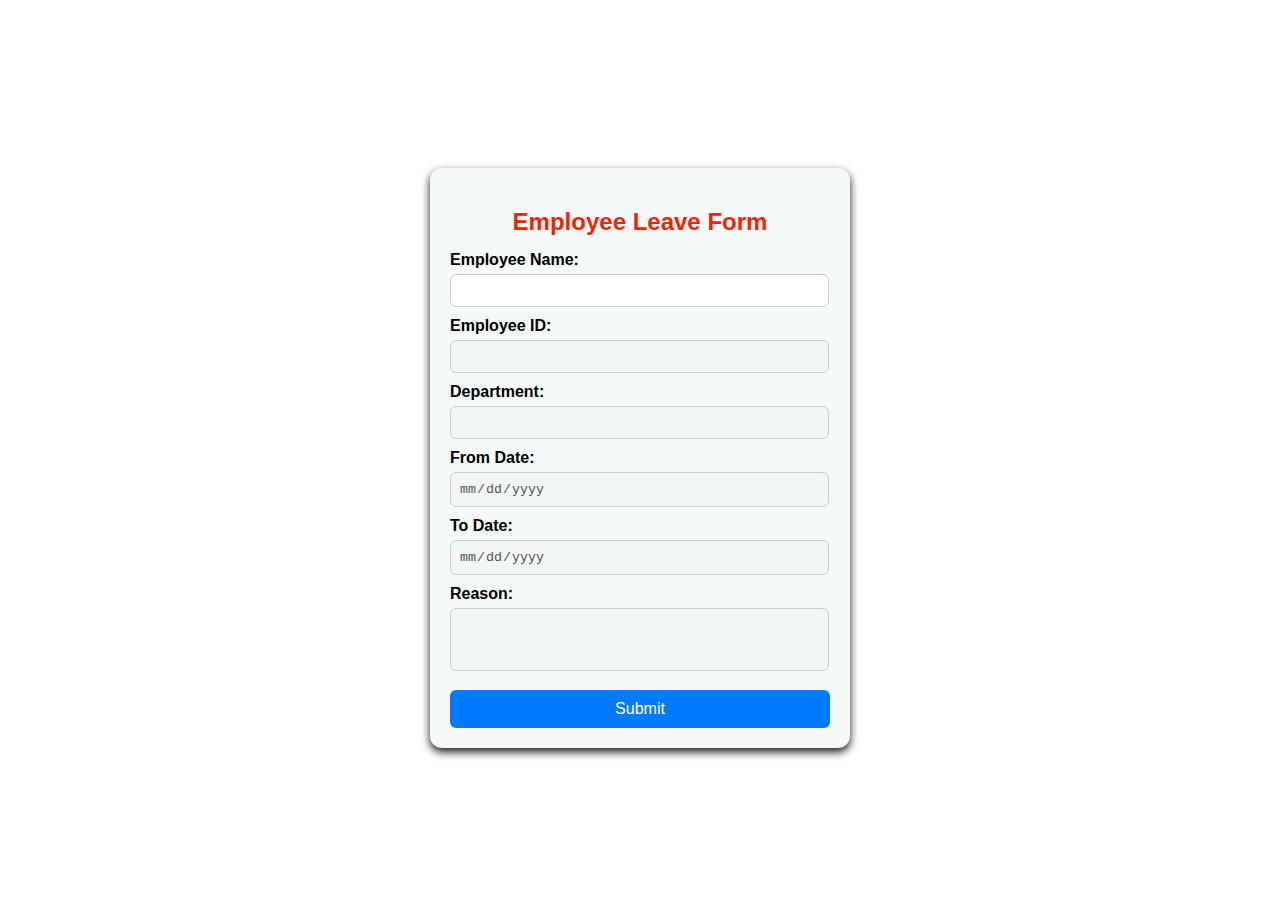
<file: form-assignment/index.html>
<!DOCTYPE html>
<html lang="en">
<head>
  <meta charset="UTF-8">
  <title>Employee Leave Form</title>
  <link rel="stylesheet" href="style.css">
</head>
<body>
<div class="topdiv">
  <div class="form-container">
    <h2>Employee Leave Form</h2>
    <form id="employeeForm">
      
      <label for="empName">Employee Name:</label>
      <input type="text" id="empName" required>
      <span class="error" id="nameError"></span>

      <label for="empId">Employee ID:</label>
      <input type="text" id="empId" required disabled>
      <span class="error" id="idError"></span>

      <label for="dept">Department:</label>
      <input type="text" id="dept" required disabled>
      <span class="error" id="deptError"></span>

      <label for="fromDate">From Date:</label>
      <input type="date" id="fromDate" required disabled>

      <label for="toDate">To Date:</label>
      <input type="date" id="toDate" required disabled>

      <label for="reason">Reason:</label>
      <textarea id="reason" rows="3" required disabled></textarea>
      <span class="error" id="reasonError"></span>

      <button type="submit">Submit</button>
    </form>
  </div>
</div>
  <!-- Popup -->
  <div class="popup" id="popup">
    <div class="popup-content">
      <h3>Employee Leave Info</h3>
      <p id="popupInfo"></p>
      <button class="close-btn" onclick="closePopup()">Cancel</button>
    </div>
  </div>

  <script src="script.js"></script>
</body>
</html>
</file>
<file: form-assignment/style.css>
.topdiv {
  font-family: Arial, sans-serif;
  
  display: flex;
  justify-content: center;
  align-items: center;
  height: 100vh;
  background-image: url("D:/form-assignment/images/ZOHO2.png"), url("D:/form-assignment/images/newbraunfels-bg.png");
  background-repeat: no-repeat, no-repeat;
  background-position: calc(100% - 70px) 40px, center center;

  background-size: 200px 100px, cover; 
  background-attachment: fixed, fixed
}


.form-container {
  padding: 20px;
  border-radius: 12px;
  box-shadow: 0 4px 8px rgba(0,0,0,0.9);
  width: 380px;
  background-color:rgb(244, 250, 250);

}

h2 {
  text-align: center;
  margin-bottom: 15px;
  color: rgb(238, 36, 5);
}

label {
  display: block;
  margin: 10px 0 5px;
  font-weight: bold;
}

input, textarea {
  width: 95%;
  padding: 8px;
  border-radius: 6px;
  border: 1px solid #ccc;
  resize: none;
}

.error {
  color: red;
  font-size: 12px;
}

button {
  margin-top: 15px;
  width: 100%;
  padding: 10px;
  border: none;
  border-radius: 6px;
  background: #007BFF;
  color: white;
  font-size: 16px;
  cursor: pointer;
}

button:hover {
  background: #0056b3;
}

/* Popup styles */
.popup {
  display: none;
  position: fixed;
  left: 0; top: 0;
  width: 100%; height: 100%;
  background: rgba(0,0,0,0.6);
  justify-content: center;
  align-items: center;
}

.popup-content {
  background: white;
  padding: 30px;
  border-radius: 12px;
  width: 450px;  /* slightly larger */
  text-align: left;
  box-shadow: 0 4px 10px rgba(0,0,0,0.3);
  position: relative;
}

.popup-content h3 {
  margin-top: 0;
  text-align: center;
}

.popup-content p {
  line-height: 1.8;   /* increased line spacing */
  font-size: 15px;
}

.close-btn {
  margin-top: 20px;
  width: 100%;
  padding: 10px;
  border: none;
  border-radius: 6px;
  background: red;
  color: white;
  font-size: 14px;
  cursor: pointer;
}

.close-btn:hover {
  background: darkred;
}
</file>
